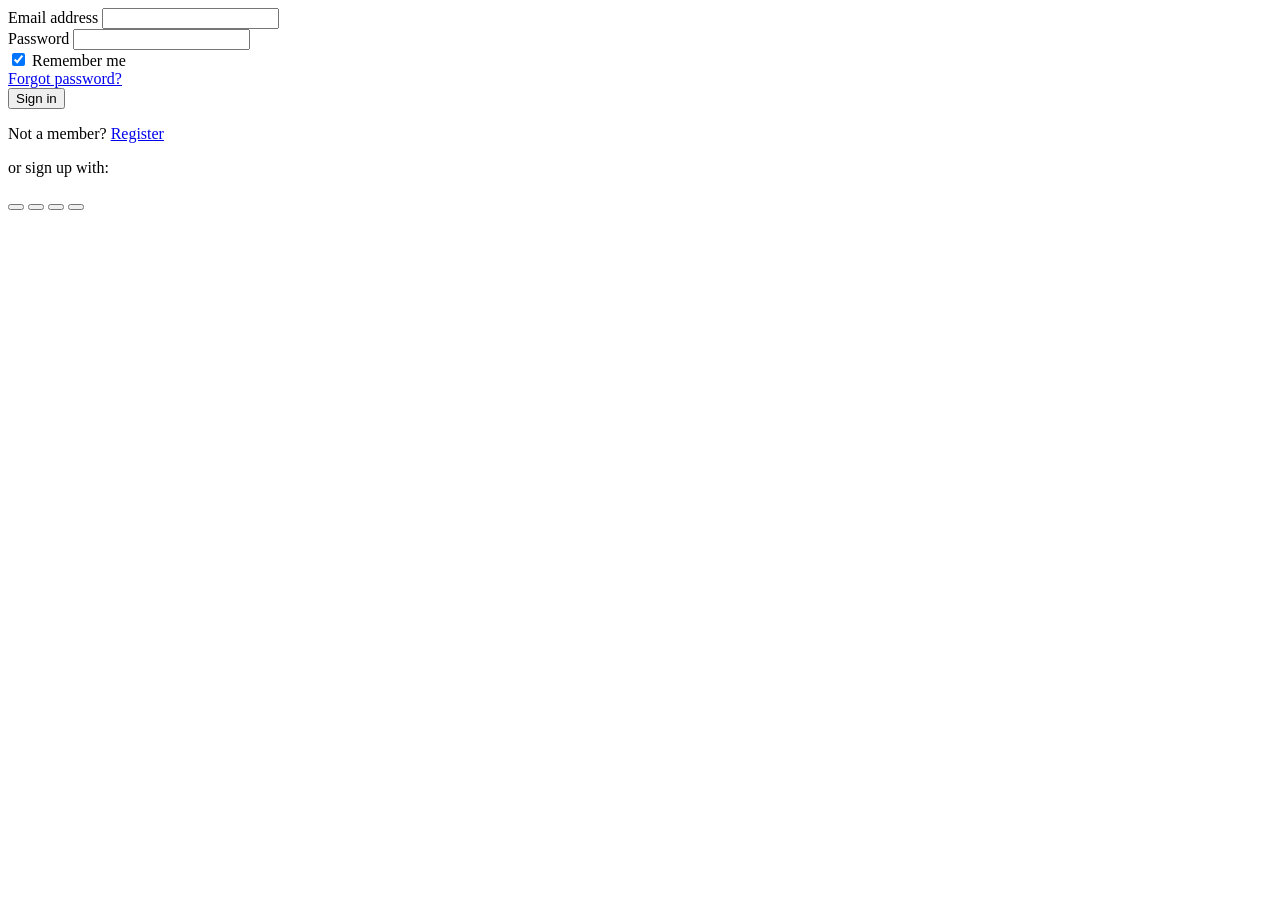
<file: login.html>
<!DOCTYPE html>
<html lang="en">
<head>
  <meta charset="UTF-8">
  <meta name="viewport" content="width=device-width, initial-scale=1.0">
  <title>Document</title>
  
</head>
<body>
  <form>
    <!-- Email input -->
    <div data-mdb-input-init class="form-outline mb-4">
      <label class="form-label" for="form2Example1">Email address</label>
      <input type="email" id="form2Example1" class="form-control" />
      
    </div>
  
    <!-- Password input -->
    <div data-mdb-input-init class="form-outline mb-4">
      <label class="form-label" for="form2Example2">Password</label>
      <input type="password" id="form2Example2" class="form-control" />
      
    </div>
  
    <!-- 2 column grid layout for inline styling -->
    <div class="row mb-4">
      <div class="col d-flex justify-content-center">
        <!-- Checkbox -->
        <div class="form-check">
          <input class="form-check-input" type="checkbox" value="" id="form2Example31" checked />
          <label class="form-check-label" for="form2Example31"> Remember me </label>
        </div>
      </div>
  
      <div class="col">
        <!-- Simple link -->
        <a href="#!">Forgot password?</a>
      </div>
    </div>
  
    <!-- Submit button -->
    <button  type="button" data-mdb-button-init data-mdb-ripple-init class="btn btn-primary btn-block mb-4">Sign in</button>
  
    <!-- Register buttons -->
    <div class="text-center">
      <p>Not a member? <a href="#!">Register</a></p>
      <p>or sign up with:</p>
      <button  type="button" data-mdb-button-init data-mdb-ripple-init class="btn btn-link btn-floating mx-1">
        <i class="fab fa-facebook-f"></i>
      </button>
  
      <button  type="button" data-mdb-button-init data-mdb-ripple-init class="btn btn-link btn-floating mx-1">
        <i class="fab fa-google"></i>
      </button>
  
      <button  type="button" data-mdb-button-init data-mdb-ripple-init class="btn btn-link btn-floating mx-1">
        <i class="fab fa-twitter"></i>
      </button>
  
      <button  type="button" data-mdb-button-init data-mdb-ripple-init class="btn btn-link btn-floating mx-1">
        <i class="fab fa-github"></i>
      </button>
    </div>
  </form>
</body>
</html>
</file>
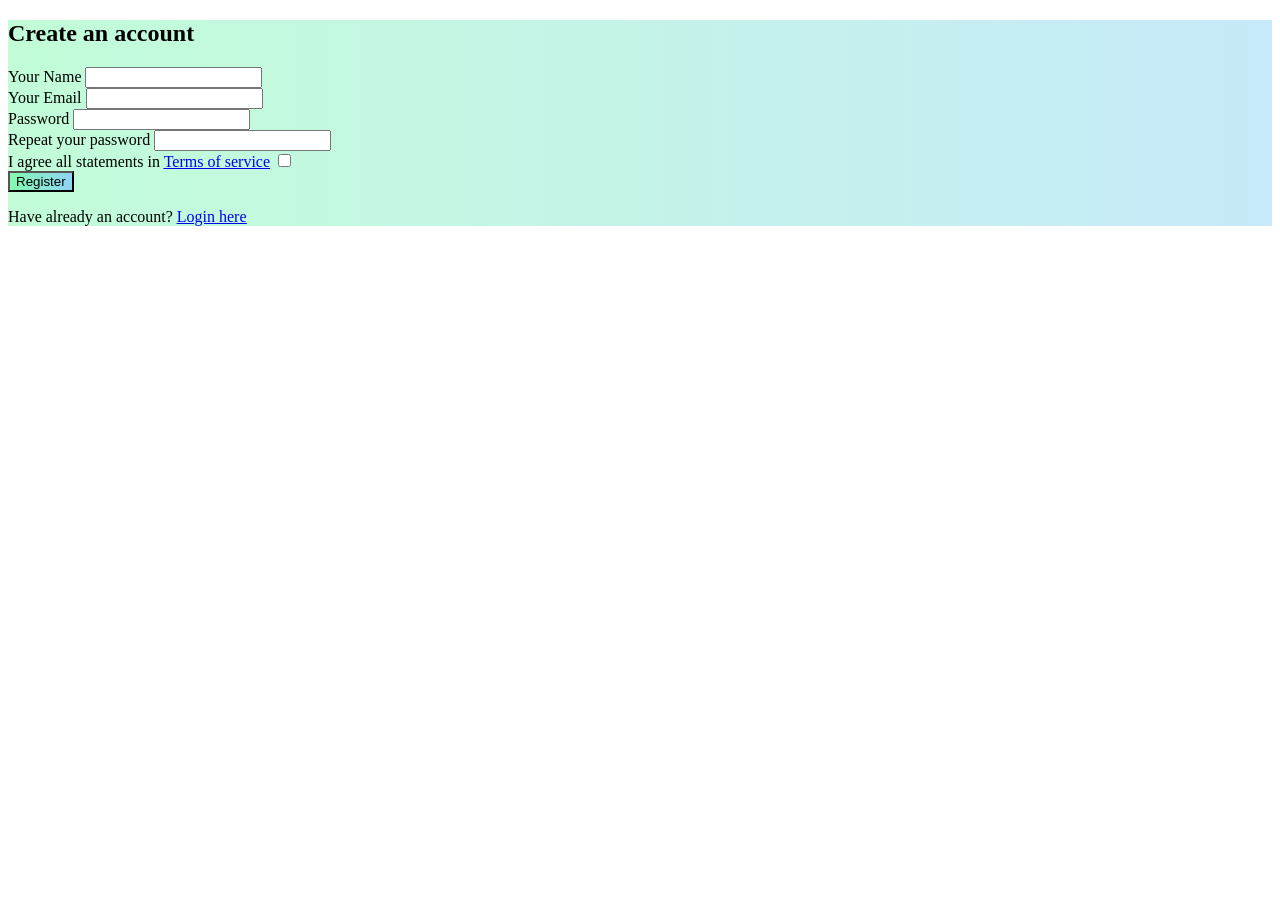
<file: sign up.html>
<!DOCTYPE html>
<html lang="en">
<head>
  <meta charset="UTF-8">
  <meta name="viewport" content="width=device-width, initial-scale=1.0">
  <title>Signup</title>
  <link rel="stylesheet" href="signup.css"/>
  
</head>
<body>
  <section class="vh-100 bg-image"
  style="background-image: url('https://mdbcdn.b-cdn.net/img/Photos/new-templates/search-box/img4.webp');">
  <div class="mask d-flex align-items-center h-100 gradient-custom-3">
    <div class="container h-100">
      <div class="row d-flex justify-content-center align-items-center h-100">
        <div class="col-12 col-md-9 col-lg-7 col-xl-6">
          <div class="card" style="border-radius: 15px;">
            <div class="card-body p-5">
              <h2 class="text-uppercase text-center mb-5">Create an account</h2>

              <form>

                <div data-mdb-input-init class="form-outline mb-4">
                  <label class="form-label" for="form3Example1cg">Your Name</label>
                  <input type="text" id="form3Example1cg" class="form-control form-control-lg" />
                  
                </div>

                <div data-mdb-input-init class="form-outline mb-4">
                  <label class="form-label" for="form3Example3cg">Your Email</label>
                  <input type="email" id="form3Example3cg" class="form-control form-control-lg" />
                  
                </div>

                <div data-mdb-input-init class="form-outline mb-4">
                  <label class="form-label" for="form3Example4cg">Password</label>
                  <input type="password" id="form3Example4cg" class="form-control form-control-lg" />
                </div>  

                <div data-mdb-input-init class="form-outline mb-4">
                  <label class="form-label" for="form3Example4cdg">Repeat your password</label>
                  <input type="password" id="form3Example4cdg" class="form-control form-control-lg" />
                  
                </div>

                <div class="form-check d-flex justify-content-center mb-5">
                  <label class="form-check-label" for="form2Example3g">
                    I agree all statements in <a href="#!" class="text-body"><u>Terms of service</u></a>
                  </label>
                  <input class="form-check-input me-2" type="checkbox" value="" id="form2Example3cg" />
                  
                </div>

                <div class="d-flex justify-content-center">
                  <button  type="button" data-mdb-button-init
                    data-mdb-ripple-init class="btn btn-success btn-block btn-lg gradient-custom-4 text-body">Register</button>
                </div>

                <p class="text-center text-muted mt-5 mb-0">Have already an account? <a href="#!"
                    class="fw-bold text-body"><u>Login here</u></a></p>

              </form>

            </div>
          </div>
        </div>
      </div>
    </div>
  </div>
</section>
  
</body>
</html>
</file>
<file: signup.css>
.gradient-custom-3 {
  /* fallback for old browsers */
  background: #84fab0;
  
  /* Chrome 10-25, Safari 5.1-6 */
  background: -webkit-linear-gradient(to right, rgba(132, 250, 176, 0.5), rgba(143, 211, 244, 0.5));
  
  /* W3C, IE 10+/ Edge, Firefox 16+, Chrome 26+, Opera 12+, Safari 7+ */
  background: linear-gradient(to right, rgba(132, 250, 176, 0.5), rgba(143, 211, 244, 0.5))
  }
  .gradient-custom-4 {
  /* fallback for old browsers */
  background: #84fab0;
  
  /* Chrome 10-25, Safari 5.1-6 */
  background: -webkit-linear-gradient(to right, rgba(132, 250, 176, 1), rgba(143, 211, 244, 1));
  
  /* W3C, IE 10+/ Edge, Firefox 16+, Chrome 26+, Opera 12+, Safari 7+ */
  background: linear-gradient(to right, rgba(132, 250, 176, 1), rgba(143, 211, 244, 1))
  }
</file>
